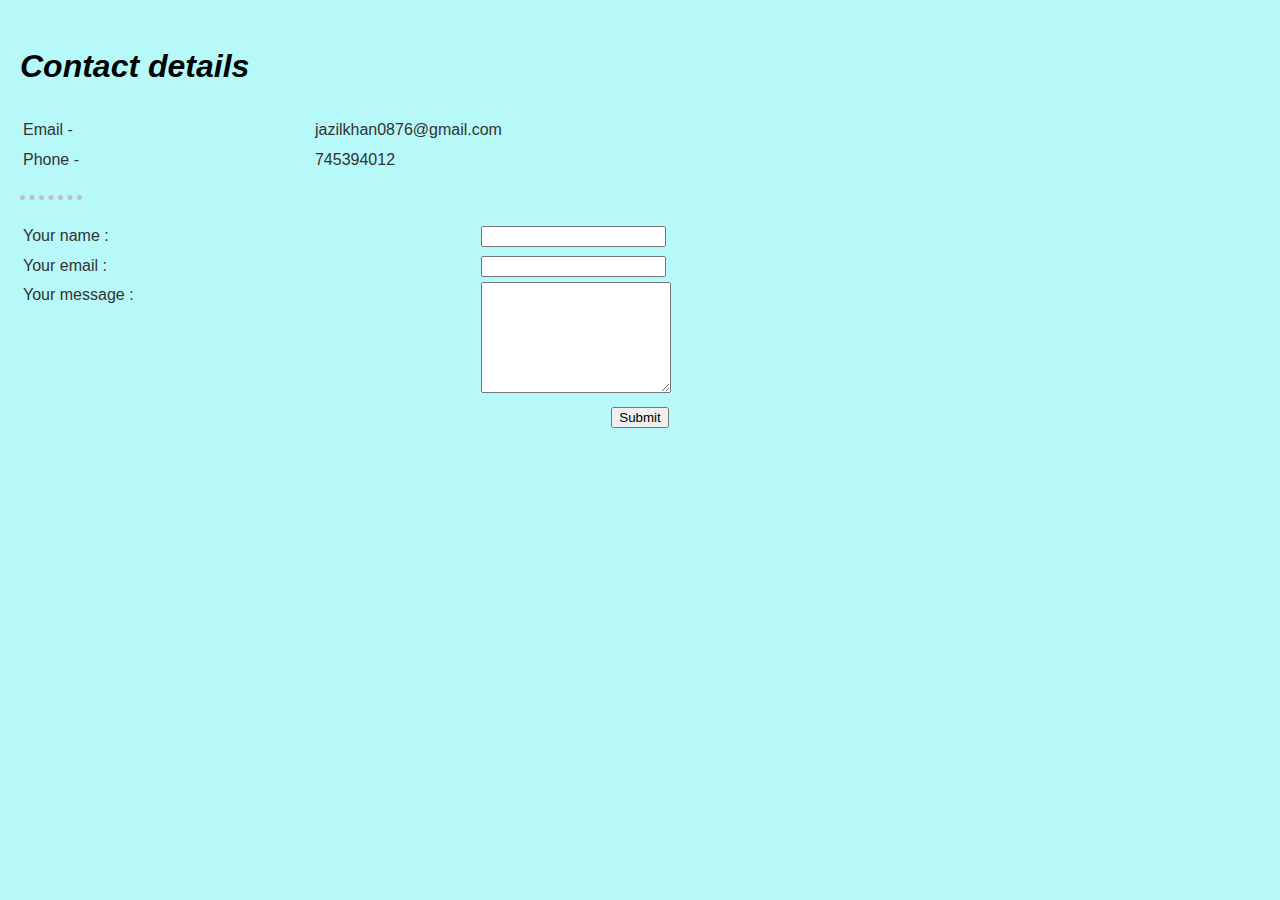
<file: personal details.html>
<!DOCTYPE html>
<html lang="en">
<head>
    <meta charset="UTF-8">
    
    <title>Personal Details</title>
    <link rel="stylesheet" href ="CSS/styles.css">
</head>
<body>
    <table>
        <thead>
           <h1>Contact details</h1>
        </thead>
        <tbody> 
            <tr> <td>Email - </td>   <td>jazilkhan0876@gmail.com</td>
            </tr>

             <tr> <td>Phone - </td>   <td>745394012</td>
            </tr>
        </tbody>
    </table>
    <hr>
    <form  action="mailto:jazilkhan0876@gmail.com" method="post" enctype="text/plain">
        <center>
        <table>
            <tr> <td><label for="">Your name : </label> </td>
                  <td> <input name ="Your name" type="text"> </td>
            </tr>     
            <tr>    <td><label for="">Your email : </label></td>
                    <td> <input name ="Your email" type="email"> </td>     
            </tr>
            <tr>
               <td> <label for="">Your message : </label> </td>
                <td>  <textarea name ="Your message" rows="7" cols="21"></textarea>
            </tr>
            
       </table>
        </center>
    </form>
    <center><input type="submit"></center>
</body>
</html>
</file>
<file: CSS/styles.css>
body {
    background-color: #b7f8f8;
    font-family: Arial, sans-serif;
    line-height: 1.6;
    margin: 0;
    padding: 20px;
    color: #333;
}

h1 {
    color: #000505;
    font-style: italic;
}

h2, h3 {
    color: #163838;
}

a {
    color: #234257;
    text-decoration: none;
}

a:hover {
    text-decoration: underline;
}

table {
    width: 100%;
}

table td {
    vertical-align: top;
}

img {
    max-width: 150px;
    border-radius: 50%;
}

hr {
    border-style: none;
    border-color: silver;
    border-top-style: dotted;
    border-width: 5px;
    width: 5%;
    margin: 20px 0;
}

ul, ol {
    margin: 0;
    padding: 0 0 0 20px;
}

ul li, ol li {
    margin-bottom: 10px;
}

.skills {
    display: flex;
    flex-wrap: wrap;
    justify-content: space-around;
    margin: 20px 0;
}

.skill-item {
    text-align: center;
    margin: 10px;
    flex: 1 1 20%;
    min-width: 120px;
}
footer {
    color: #070606;
    text-align: center;
    padding: 1rem 0;
    width: 100%;
    bottom: 0;
}
</file>
